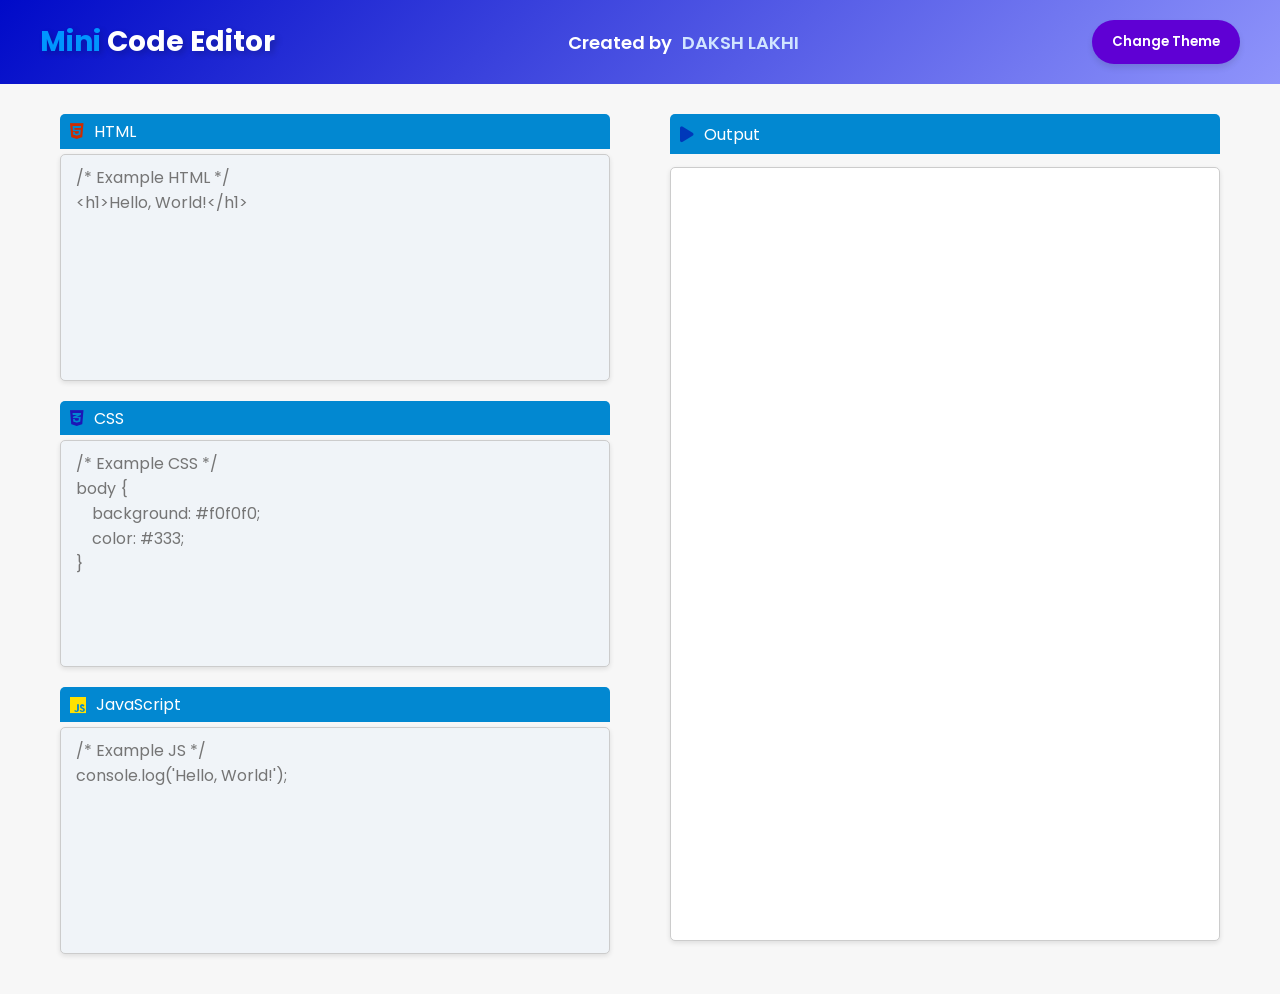
<file: index.html>
<!DOCTYPE html>
<html lang="en">
<head>
    <meta charset="UTF-8">
    <meta name="viewport" content="width=device-width, initial-scale=1.0">
    <title>Mini Code Editor</title>
    <link rel="stylesheet" href="styles.css">
    <link rel="stylesheet" href="https://cdnjs.cloudflare.com/ajax/libs/font-awesome/6.0.0-beta3/css/all.min.css">
</head>
<body>

    <header>
        <h1>
            <span style="color: #0095ff;">Mini</span> Code Editor
        </h1>
        <div class="profile-container">
            <div class="by">Created by</div>
            <div class="name"><a href="https://www.linkedin.com/in/daksh-lakhi" style="text-decoration: none;">DAKSH LAKHI</a></div>
        </div>
        <button class="theme-toggle" onclick="toggleTheme()">Change Theme</button>
    </header>

    <div class="container">
        <div class="left">
            <label>
                <i class="fa-brands fa-html5" style="color: #cd2c00;"></i> HTML
            </label>
            <textarea id="html-code" onkeyup="run()" spellcheck="false" placeholder="/* Example HTML */
&lt;h1&gt;Hello, World!&lt;/h1&gt;"></textarea>

            <label>
                <i class="fa-brands fa-css3-alt" style="color: #1d15b6;"></i> CSS
            </label>
            <textarea id="css-code" onkeyup="run()" spellcheck="false" placeholder="/* Example CSS */
body {
    background: #f0f0f0;
    color: #333;
}"></textarea>

            <label>
                <i class="fa-brands fa-js" style="color: #ffe100;"></i> JavaScript
            </label>
            <textarea id="js-code" onkeyup="run()" spellcheck="false" placeholder="/* Example JS */
console.log('Hello, World!');"></textarea>
        </div>

        <div class="right">
            <label>
                <i class="fa-solid fa-play" style="color: #0038ba;"></i> Output
            </label>
            <iframe id="output"></iframe>
        </div>
    </div>

    <div class="empty"></div>

    <script src="script.js"></script>
</body>
</html>
</file>
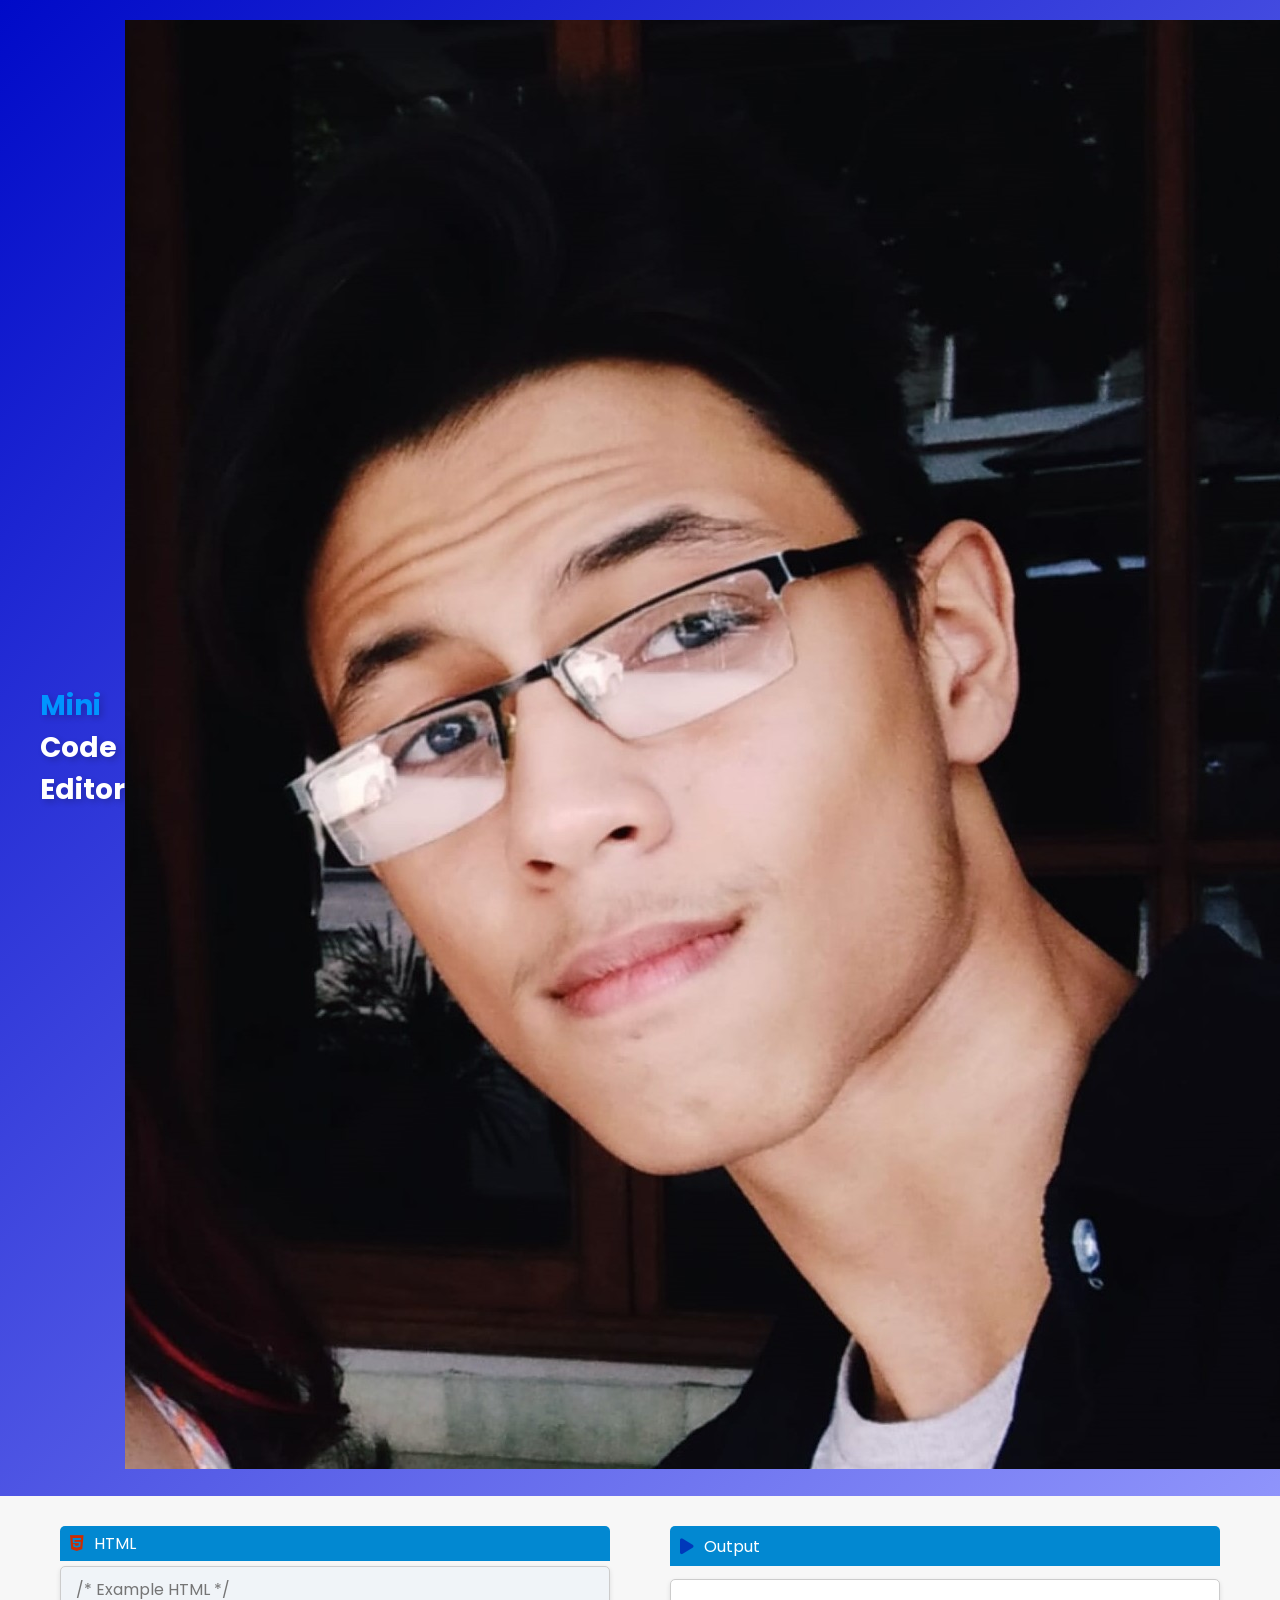
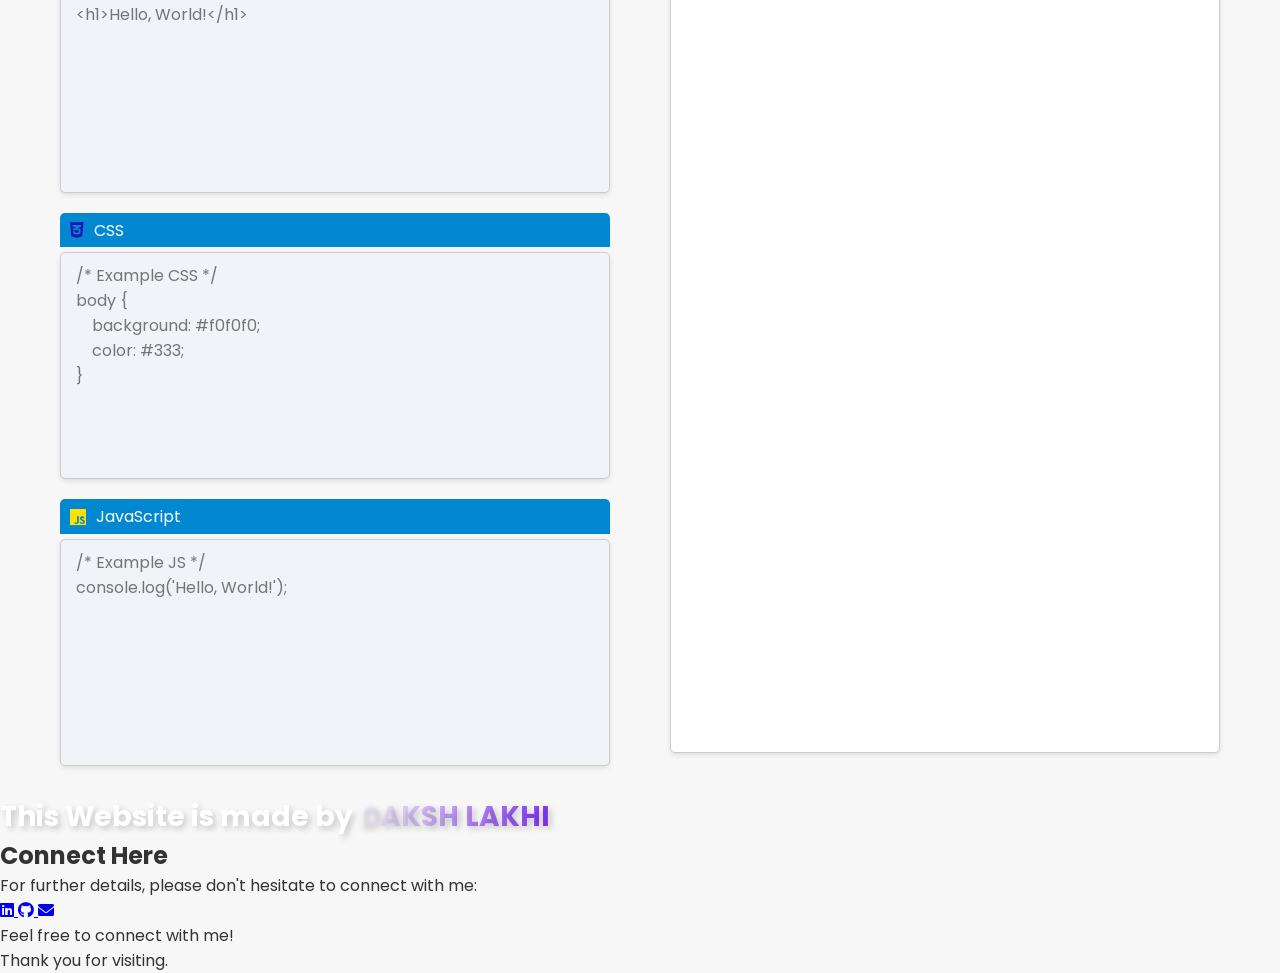
<file: codeeditor.html>
<!DOCTYPE html>
<html lang="en">
<head>
    <meta charset="UTF-8">
    <meta name="viewport" content="width=device-width, initial-scale=1.0">
    <title>Mini Code Editor</title>
    <link rel="stylesheet" href="styles.css">
    <link rel="stylesheet" href="https://cdnjs.cloudflare.com/ajax/libs/font-awesome/6.0.0-beta3/css/all.min.css">
</head>
<body>

    <header>
        <h1>
            <span style="color: #0095ff;">Mini</span> Code Editor
        </h1>
        <div class="profile-container">
            <a href="https://www.linkedin.com/in/daksh-lakhi-65ba0b28b?utm_source=share&utm_campaign=share_via&utm_content=profile&utm_medium=android_app">
                <img src="03571443-83c9-4b8d-a6b7-3f66434422b2.jpg" alt="Profile Picture" class="profile-picture">
            </a>
            <div class="name">DAKSH LAKHI</div>
        </div>
        <button class="theme-toggle" onclick="toggleTheme()">Change Theme</button>
    </header>

    <div class="container">
        <div class="left">
            <label>
                <i class="fa-brands fa-html5" style="color: #cd2c00;"></i> HTML
            </label>
            <textarea id="html-code" onkeyup="run()" spellcheck="false" placeholder="/* Example HTML */
&lt;h1&gt;Hello, World!&lt;/h1&gt;"></textarea>

            <label>
                <i class="fa-brands fa-css3-alt" style="color: #1d15b6;"></i> CSS
            </label>
            <textarea id="css-code" onkeyup="run()" spellcheck="false" placeholder="/* Example CSS */
body {
    background: #f0f0f0;
    color: #333;
}"></textarea>

            <label>
                <i class="fa-brands fa-js" style="color: #ffe100;"></i> JavaScript
            </label>
            <textarea id="js-code" onkeyup="run()" spellcheck="false" placeholder="/* Example JS */
console.log('Hello, World!');"></textarea>
        </div>

        <div class="right">
            <label>
                <i class="fa-solid fa-play" style="color: #0038ba;"></i> Output
            </label>
            <iframe id="output"></iframe>
        </div>
    </div>

    <div class="empty"></div>

    <div class="connect-container" id="connect-container">
        <h1>
            This Website is made by
            <span style="background-image: linear-gradient(90deg, rgb(255, 255, 255), rgb(133, 52, 255)); background-clip: text; color: transparent;">
                DAKSH LAKHI
            </span>
        </h1>
        <h2>Connect Here</h2>
        <p>For further details, please don't hesitate to connect with me:</p>
        <div class="social-icons">
            <a href="https://www.linkedin.com/in/daksh-lakhi-65ba0b28b?utm_source=share&utm_campaign=share_via&utm_content=profile&utm_medium=android_app" target="_blank" title="LinkedIn" class="linkedin">
                <i class="fab fa-linkedin"></i>
            </a>
            <a href="https://github.com/lakhidaksh-01" target="_blank" title="GitHub" class="github">
                <i class="fab fa-github"></i>
            </a>
            <a href="mailto:dakshlakhi01@gmail.com" target="_blank" title="Email" class="mail">
                <i class="fas fa-envelope"></i>
            </a>
        </div>
        <div class="message">
            <p>Feel free to connect with me!</p>
            <p>Thank you for visiting.</p>
        </div>
    </div>

    <script src="script.js"></script>
</body>
</html>
</file>
<file: styles.css>
@import url("https://fonts.googleapis.com/css?family=Poppins:wght@500&family=Roboto:wght@500&display=swap");

* {
    margin: 0;
    padding: 0;
    font-family: "Poppins", sans-serif;
    box-sizing: border-box;
}

body {
    color: #333;
    background: #f7f7f7;
    height: 100vh;
    transition: background-color 0.4s ease;
}

body.dark {
    color: #fff;
    background: #333;
}

html {
    scroll-behavior: smooth;
}

body {
    margin: 0;
    font-family: 'Poppins', sans-serif;
}

/* Header */
header {
    background: linear-gradient(135deg, #000ac8, #8f94fb);
    color: #fff;
    padding: 20px 40px;
    display: flex;
    justify-content: space-between;
    align-items: center;
    box-shadow: 0 4px 10px rgba(0, 0, 0, 0.1);
}

h1 {
    margin: 0;
    text-shadow: 3px 3px 6px rgba(0, 0, 0, 0.2);
    font-size: 28px;
    color: #ffffff;
}

.profile-container {
    display: flex;
    align-items: center;
}

.by{
    font-size: 18px;
    font-weight: 600;
    color: #fff; 
}
.name a{
    margin-left: 10px;
    font-size: 18px;
    font-weight: 600;
    color: #d1e5ff;
    transition: color 0.2s ease;
}

.name a.dark{
    color: #6e99d2;
}

.name a:hover{
    color: #64afff;
}

button.theme-toggle {
    color: white;
    background-color: #5f00d4;
    border: none;
    padding: 12px 20px;
    border-radius: 25px;
    cursor: pointer;
    transition: background-color 0.3s ease;
    font-weight: 600;
    box-shadow: 0 4px 6px rgba(0, 0, 0, 0.1);
}

button.theme-toggle:hover {
    background-color: #0288d1;
}

.header-right {
    display: flex;
    align-items: center;
}

.theme-toggle-container {
    margin-left: 20px;
}

/* Main Container */
.container {
    background: #f7f7f7;
    display: flex;
    height: 100vh;
    z-index: 5;
}

.container.dark {
    background: #1a1a1a;
}

.left, .right {
    flex: 1;
    padding: 20px;
    display: flex;
    flex-direction: column;
    height: 100%;
    margin: 10px;
}

.left {
    margin-left: 40px;
}

.right {
    margin-right: 40px;
}

label {
    display: flex;
    align-items: center;
    background: #0288d1;
    height: 40px;
    padding: 0 10px;
    font-size: 16px;
    color: #fff;
    border-radius: 5px 5px 0 0;
    margin-bottom: 5px;
}

label i {
    margin-right: 10px;
    font-size: 18px;
}

textarea {
    width: 100%;
    height: 30%;
    color: #333;
    background-color: #f0f4f8;
    padding: 10px 15px;
    border: 1px solid #ccc;
    outline: none;
    font-size: 16px;
    border-radius: 5px;
    margin-bottom: 20px;
    box-shadow: 0 2px 5px rgba(0, 0, 0, 0.1);
    resize: none;
    transition: all 0.2s ease;
}

.left textarea:nth-of-type(1):focus {
    box-shadow: 0 0 15px rgba(255, 0, 0, 0.8); 
    border-color: #e74c3c;
}

.left textarea:nth-of-type(2):focus {
    box-shadow: 0 0 15px rgba(0, 123, 255, 0.8); 
    border-color: #007bff;
}

.left textarea:nth-of-type(3):focus {
    box-shadow: 0 0 15px rgba(255, 165, 0, 0.8); 
    border-color: #ff6600;
}

iframe {
    margin-top: 8px;
    width: 100%;
    height: 90%;
    background: #ffffff;
    border: 1px solid #ccc;
    border-radius: 5px;
    box-shadow: 0 2px 5px rgba(0, 0, 0, 0.1);
}

textarea.dark {
    background-color: #1e1e1e;
    color: #ddd;
    border: 1px solid #555;
}

iframe.dark {
    background: #ffffff;
    color: #010101;
}

.container.dark {
    background: #333;
}

header.dark {
    background: linear-gradient(90deg, #000000, #000d96);
    color: #fff;
}

label.dark {
    background: #000000;
}

/* Responsive Design */
@media (max-width: 768px) {
    .container {
        flex-direction: column;
    }

    .left, .right {
        flex: none;
        margin: 5px;
        padding: 10px;
    }

    .left textarea {
        height: 25%;
    }
    .right {
        height:min-content;
    }

    .right iframe {
        height: 400px;
        margin-bottom: 30px;
    }

    .profile-container {
        display: none;
    }

    .connect-container {
        margin-top: auto;
    }

    .empty {
        height: 440px;
    }
}

@media (max-width: 480px) {
    label {
        font-size: 14px;
    }

    textarea {
        font-size: 14px;
        height: 20%;
    }

    .right iframe {
        height: 300px;
    }

    .empty {
        height: 430px;
    }
}
</file>
